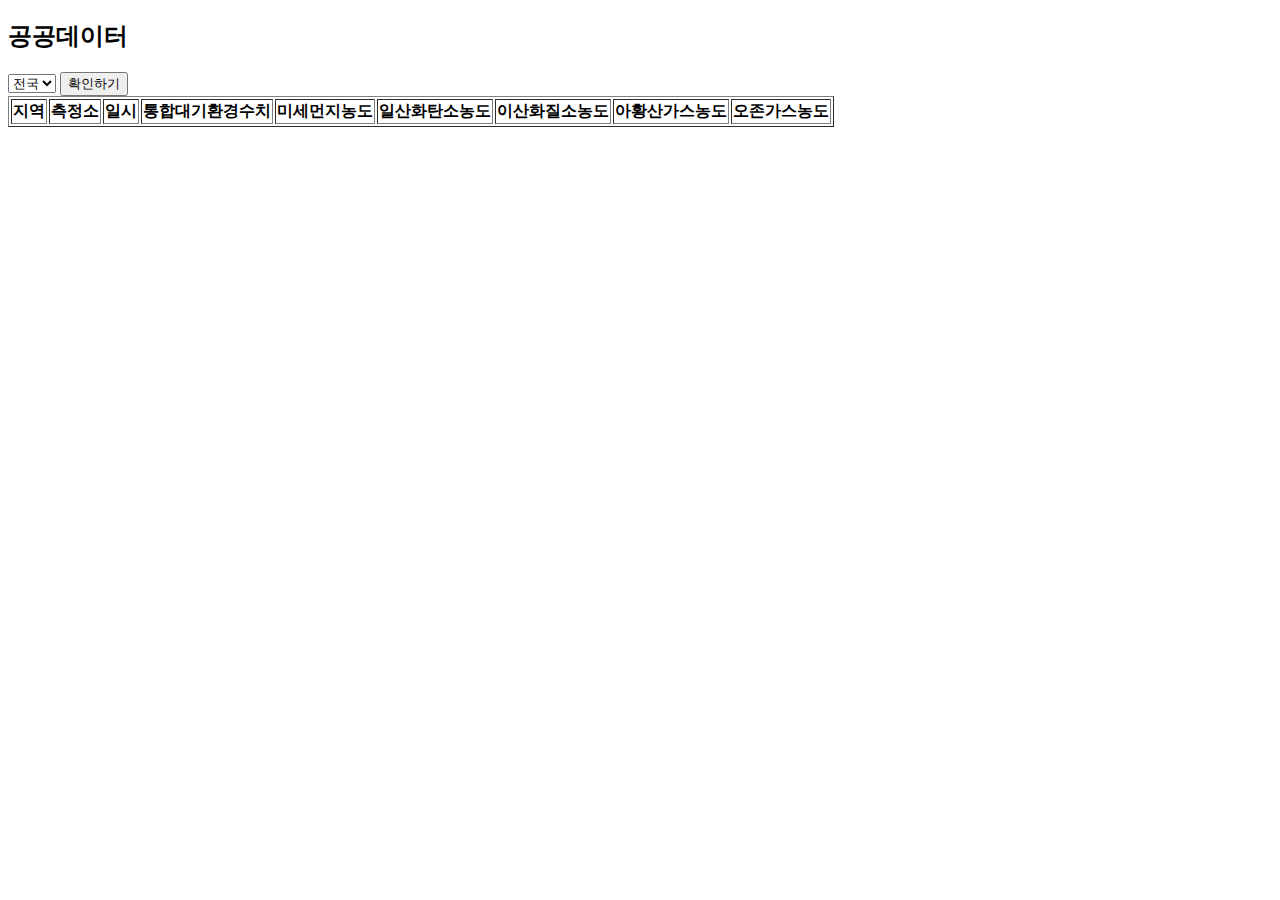
<file: ex02/src/main/resources/templates/api/get.html>
<!DOCTYPE html>
<html>
	<head>
		<title>GET</title>
	</head>	
	<body>
		<h2>공공데이터</h2>
		<select id="sidoName">
			<option>전국</option>
			<option>서울</option>
			<option>부산</option>
			<option>대구</option>
			<option>인천</option>
			<option>광주</option>
			<option>대전</option>
			<option>울산</option>
			<option>경기</option>
			<option>강원</option>
			<option>충북</option>
			<option>충남</option>
			<option>전북</option>
			<option>전남</option>
			<option>경북</option>
			<option>경남</option>
			<option>제주</option>
			<option>세종</option>
		</select>
		<input type="button" value="확인하기" onclick="doing()">
		<table id="resultTbl" border="1">
			<thead>
				<tr>
					<th>지역</th>
					<th>측정소</th>
					<th>일시</th>
					<th>통합대기환경수치</th>
					<th>미세먼지농도</th>
					<th>일산화탄소농도</th>
					<th>이산화질소농도</th>
					<th>아황산가스농도</th>
					<th>오존가스농도</th>
				</tr>
			</thead>
			<tbody></tbody>
		</table>
	</body>
<script src="https://code.jquery.com/jquery-3.7.1.min.js"></script>
<script>
	const resultTbl = document.getElementById("resultTbl");
	
	function doing(){
		$.ajax({
			url:"/api/get",
			method:"POST",
			data:{sidoName:$("#sidoName").val()},
			success:function(data){
				console.log(data);
				//data변수에 담긴것 -> {"response":{"body":{"totalCount":660,"items":[결과 데이터들]
				const items = data.response.body.items;
				let str = "";
				for(let item of items){
					if(item.dataTime == null){ continue; }
					str += `<tr>
	<td>${item.sidoName}</td>
	<td>${item.stationName}</td>
	<td>${item.dataTime}</td>
	<td>${item.khaiValue}${item.khaiGrade?"("+item.khaiGrade+"등급)":""}</td>
	<td>${item.pm10Flag?item.pm10Flag:item.pm10Value}</td>
	<td>${item.coFlag?item.coFlag:item.coValue}</td>
	<td>${item.no2Flag?item.no2Flag:item.no2Value}</td>
	<td>${item.so2Flag?item.so2Flag:item.so2Value}</td>
	<td>${item.o3Flag?item.o3Flag:item.o3Value}</td>
</tr>`;
				}
				//$(resultTbl) : 바닐라 자바스크립트로 찾아놓은 resultTbl 객체를 
				//jQuery 객체로 변환
				$("#resultTbl tbody").html(str);
			},
			error:function(data){
				
			}
		})
	}
</script>
</html>
</file>
